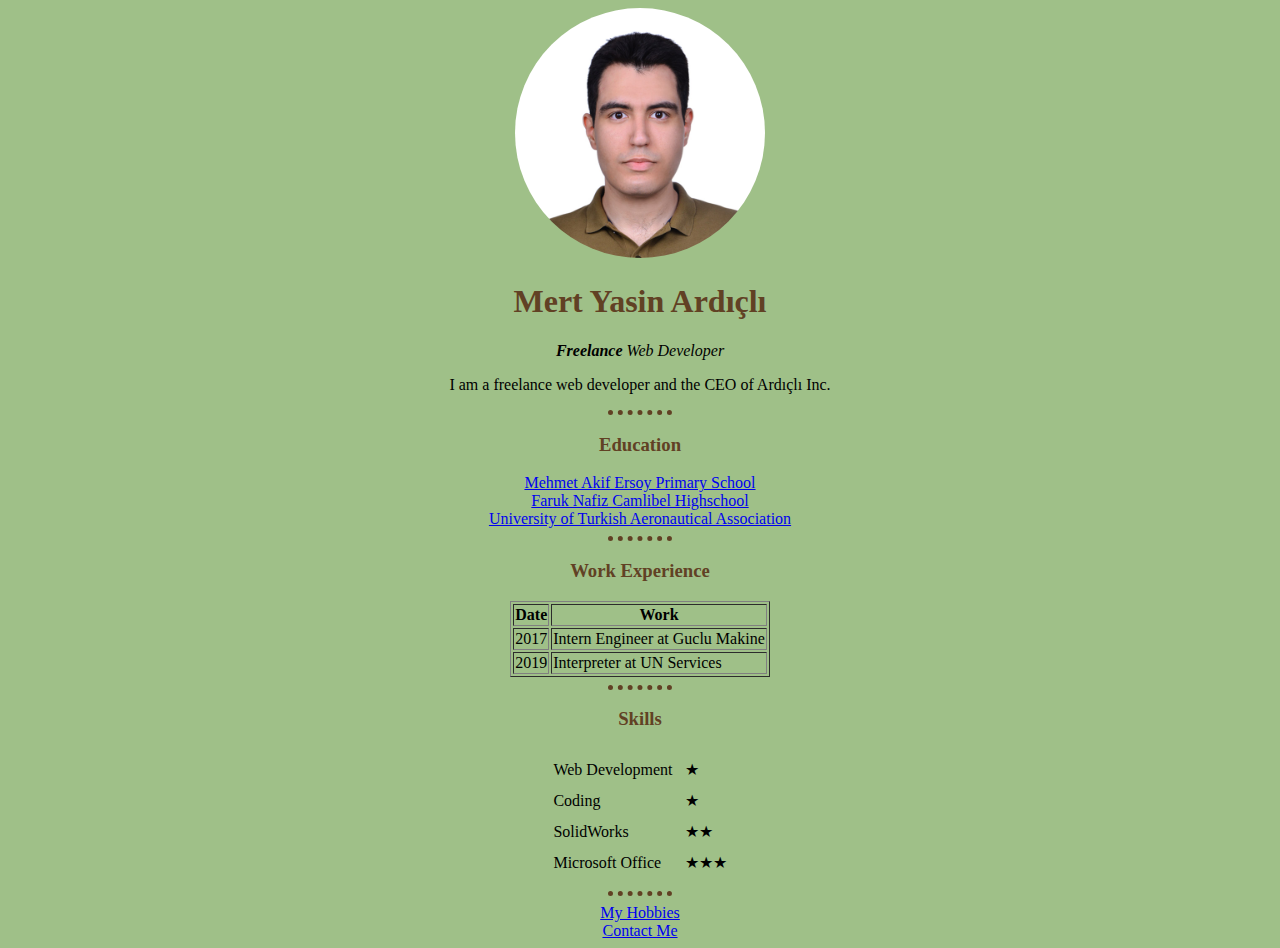
<file: index.html>
<!DOCTYPE html>
<html lang="en" dir="ltr">

<head>
  <meta charset="utf-8">
  <title>Mert's Personal Site</title>
  <link rel="stylesheet" href="css/style.css">
</head>

<body>
  <center>
    <img class="mainphoto" src="Images/MertYasinArdicli.jpg" alt="Mert Ardicli">
    <h1>Mert Yasin Ardıçlı</h1>
    <p><em><strong>Freelance</strong> Web Developer</em></p>
    <p>I am a freelance web developer and the CEO of Ardıçlı Inc.</p>
  </center>
  <hr>
  <center>
    <h3>Education</h3>
    <a href="https://sincanmehmetakifersoyio.meb.k12.tr/">Mehmet Akif Ersoy Primary School</a><br>
    <a href="https://fnc.meb.k12.tr/">Faruk Nafiz Camlibel Highschool</a><br>
    <a href="https://www.thk.edu.tr/">University of Turkish Aeronautical Association</a>
  </center>
  <hr>
  <center>
    <h3>Work Experience</h3>
    <table border="1">
      <thead>
        <tr>
          <th>Date</th>
          <th>Work</th>
        </tr>
      </thead>
      <tbody>
        <tr>
          <td>2017</td>
          <td>Intern Engineer at Guclu Makine</td>
        </tr>
        <tr>
          <td>2019</td>
          <td>Interpreter at UN Services</td>
        </tr>
      </tbody>
    </table>
  </center>
  <hr>
  <center>
    <h3>Skills</h3>
    <table cellspacing="10">
      <tr>
        <td>Web Development</td>
        <td>★</td>
      </tr>
      <tr>
        <td>Coding</td>
        <td>★</td>
      </tr>
      <tr>
        <td>SolidWorks</td>
        <td>★★</td>
      </tr>
      <tr>
        <td>Microsoft Office</td>
        <td>★★★</td>
      </tr>
    </table>
  </center>
  <hr>
  <center>
    <a href="hobbies.html">My Hobbies</a>
    <br>
    <a href="contactme.html">Contact Me</a>
  </center>
</body>

</html>
</file>
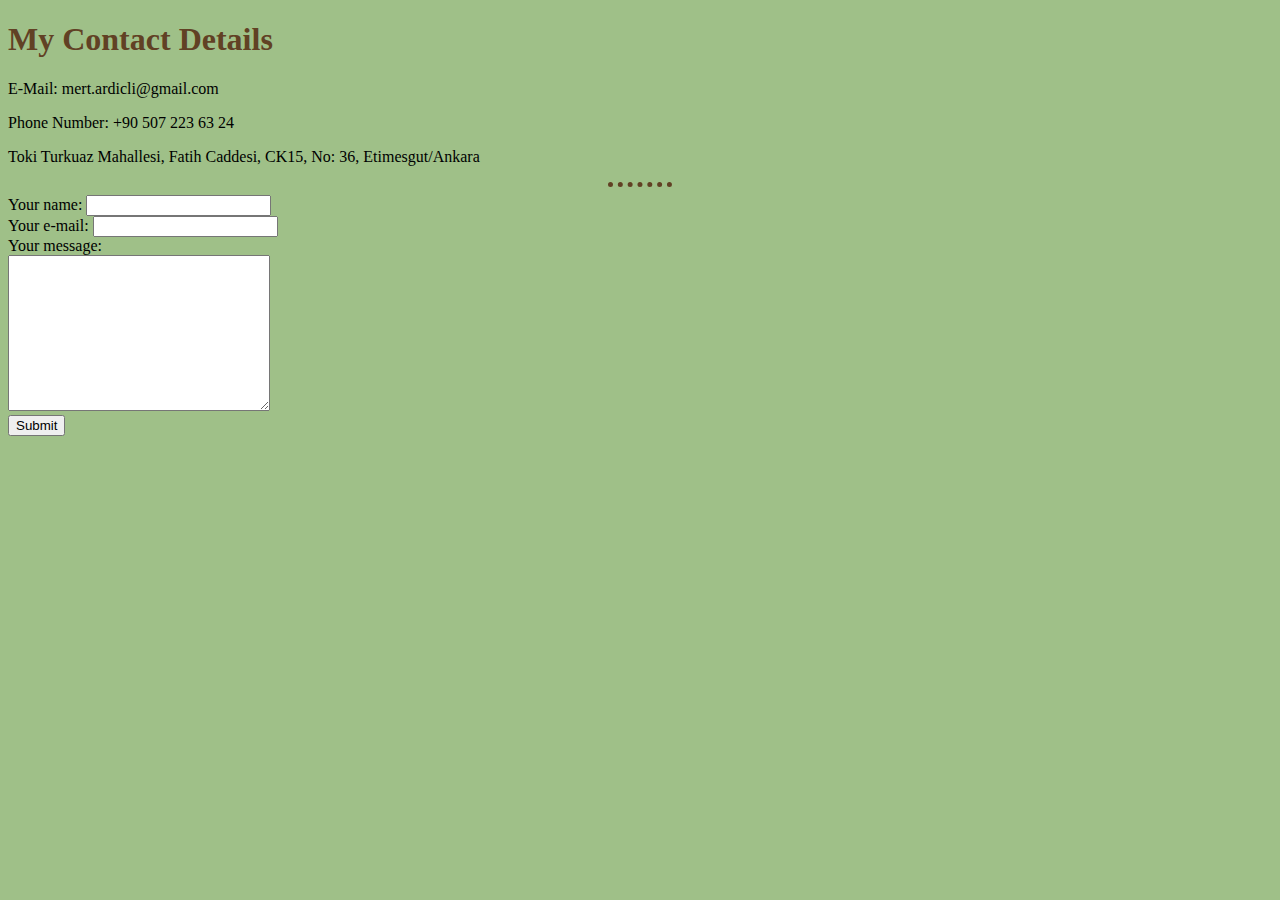
<file: contactme.html>
<!DOCTYPE html>
<html lang="en" dir="ltr">
  <head>
    <meta charset="utf-8">
    <title>Contact Me</title>
      <link rel="stylesheet" href="css/style.css">
  </head>
  <body>
    <h1>My Contact Details</h1>
    <p>E-Mail: mert.ardicli@gmail.com</p>
    <p>Phone Number: +90 507 223 63 24</p>
    <p>Toki Turkuaz Mahallesi, Fatih Caddesi, CK15, No: 36, Etimesgut/Ankara</p>
    <hr>
    <form action="mailto:mert.ardicli@gmail.com" method="post" enctype="text/plain">
      <label>Your name:</label>
      <input type="text" name="yourName" value=""><br>
      <label>Your e-mail:</label>
      <input type="email" name="yourEmail" value=""><br>
      <label>Your message:</label><br>
      <textarea name="yourMessage" rows="10" cols="30"></textarea><br>
      <input type="submit" name="">
    </form>
  </body>
</html>
</file>
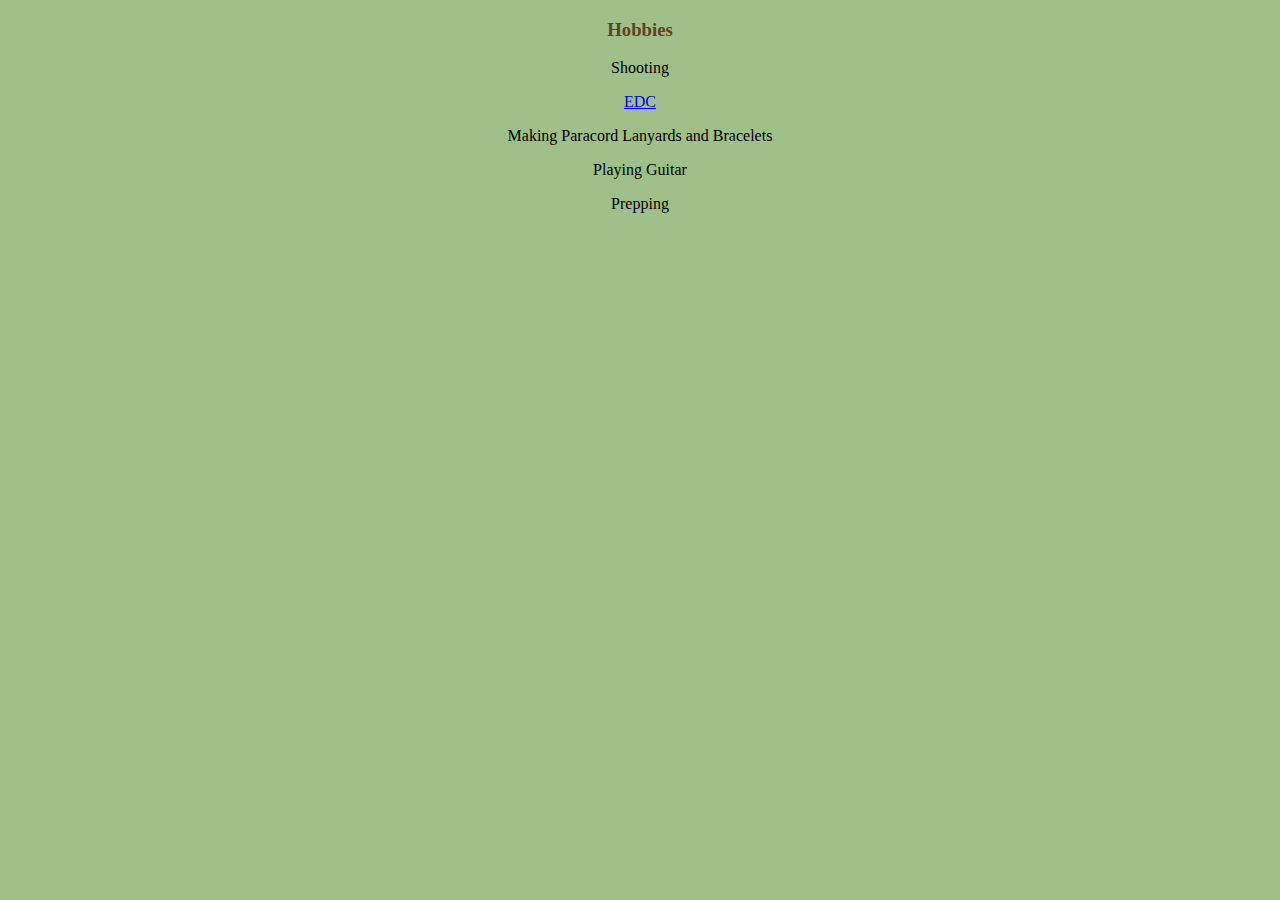
<file: hobbies.html>
<!DOCTYPE html>
<html lang="en" dir="ltr">

<head>
  <meta charset="utf-8">
  <title>My Hobbies</title>
  <link rel="stylesheet" href="css/style.css">
</head>

<body>
  <center>
    <h3>Hobbies</h3>
    <p>Shooting</p>
    <a href="https://everydaycarry.com/">EDC</a>
    <p>Making Paracord Lanyards and Bracelets</p>
    <p>Playing Guitar</p>
    <p>Prepping</p>
  </center>
</body>

</html>
</file>
<file: css/style.css>
body {
   background-color: #9FC088;
}
hr {
  border-style: none;
  border-top-style: dotted;
  border-color: #614124;
  border-width: 5px;
  width: 5%;
}
h1 {
  color: #614124
}
h3 {
  color: #614124
}
.mainphoto {
  border-radius: 100%;
  width: 250px;
  height: 250px;
}
</file>
